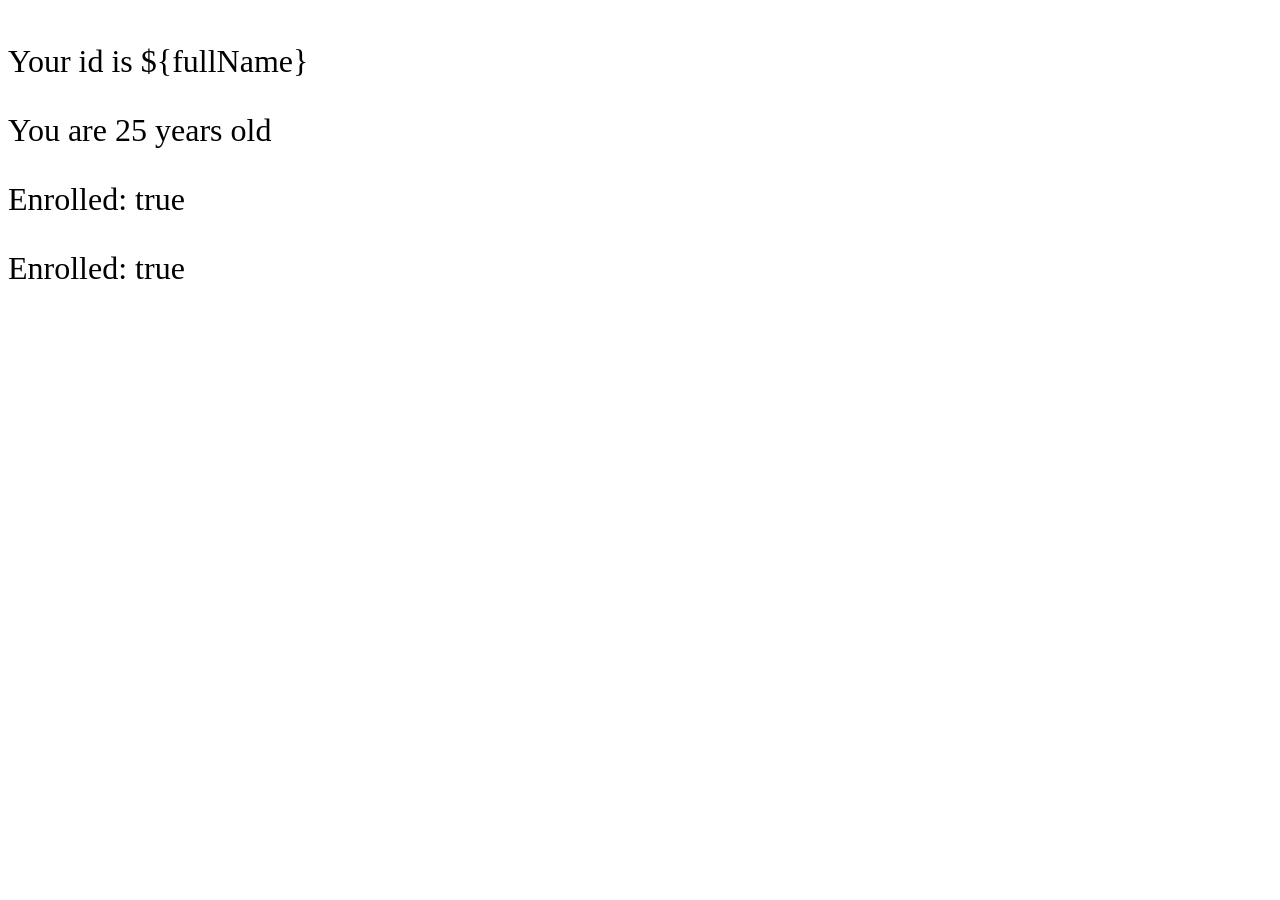
<file: Javascript/02_variables/index.html>
<!DOCTYPE html>
<html lang="en">
<head>
    <meta charset="UTF-8">
    <meta name="viewport" content="width=device-width, initial-scale=1.0">
    <title>My first JS</title>
    <link rel="stylesheet" href="style.css">
</head>
<body>
    <h1 id="myH1"></h1>
    <p id="p1"></p>
    <p id="p2"></p>
    <p id="p3"></p>
    <p id="p4"></p>
    <script src="index.js"></script>
</body>
</html>
</file>
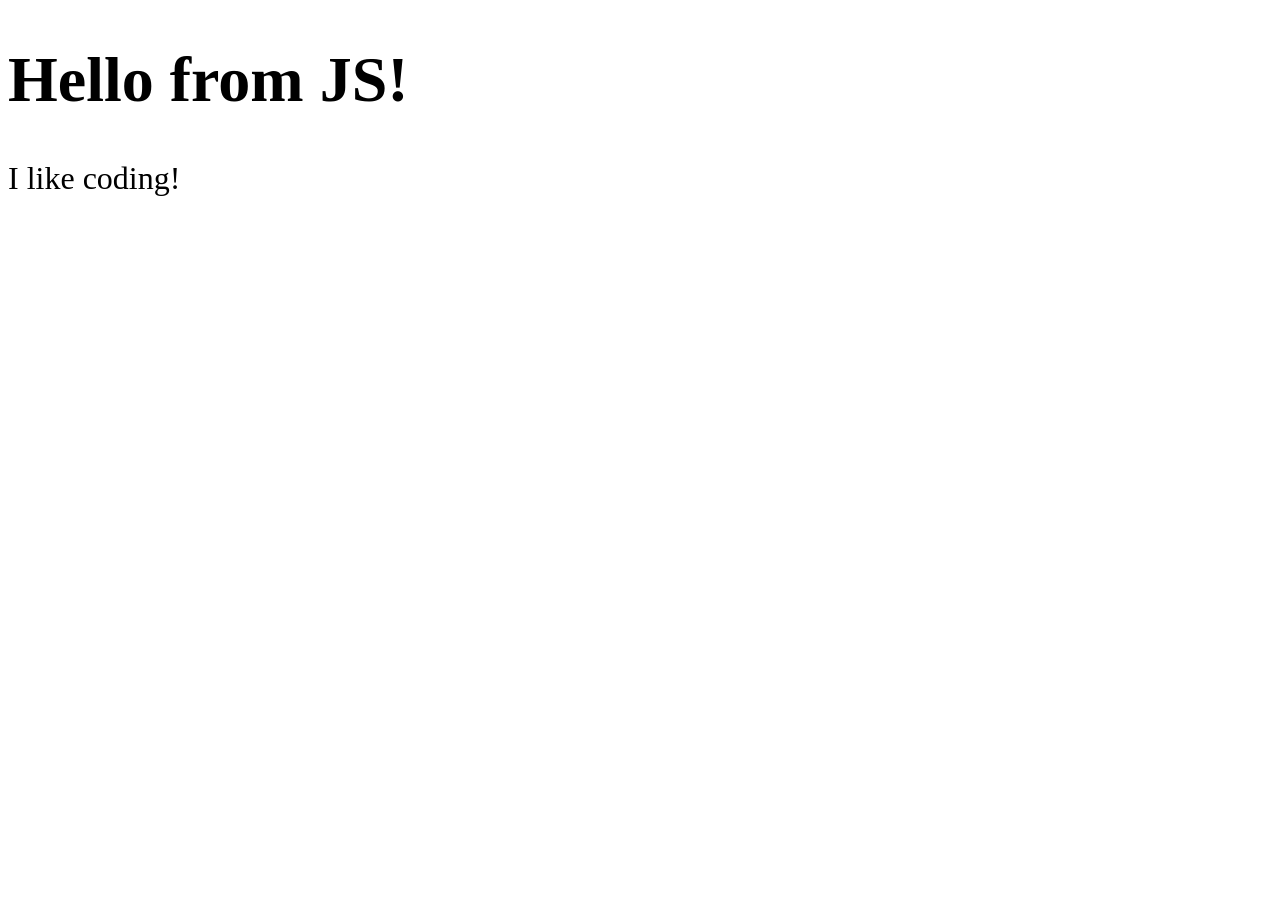
<file: Javascript/01_intro/website/index.html>
<!DOCTYPE html>
<html lang="en">
<head>
    <meta charset="UTF-8">
    <meta name="viewport" content="width=device-width, initial-scale=1.0">
    <title>My first JS</title>
    <link rel="stylesheet" href="style.css">
</head>
<body>
    <h1 id="myH1"></h1>
    <p id="myP">Lorem, ipsum dolor sit amet consectetur adipisicing elit. Unde, odit saepe, ducimus, qui dignissimos incidunt eveniet est veniam blanditiis perferendis alias tempore quod aliquam voluptas ex? Provident quas earum expedita!</p>
    <script src="index.js"></script>
</body>
</html>
</file>
<file: Javascript/02_variables/style.css>
body{
    font-family:Verdana;
    font-size: 2em;
}
</file>
<file: Javascript/01_intro/website/style.css>
body{
    font-family:Verdana;
    font-size: 2em;
}
</file>
